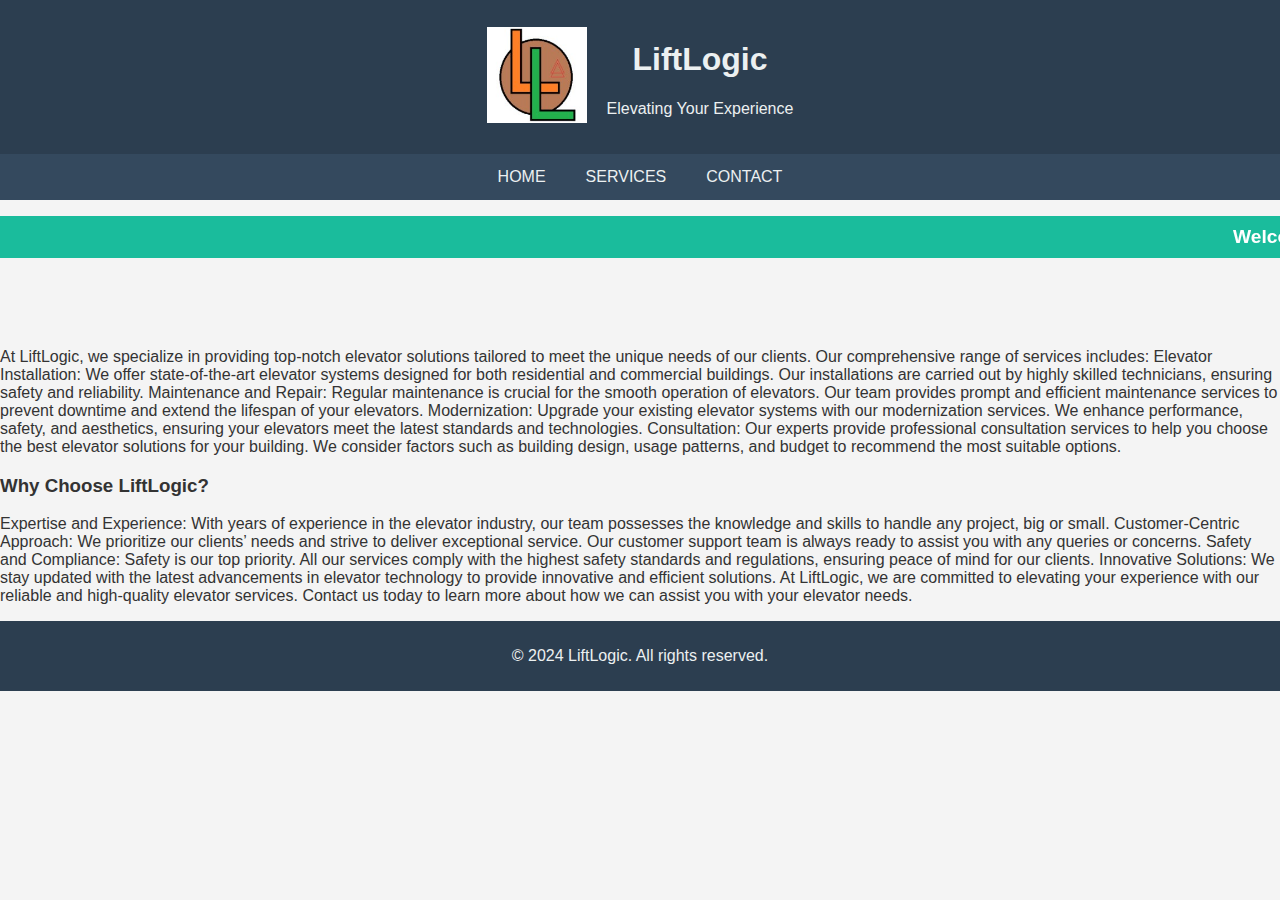
<file: index.html>
<!DOCTYPE html>
<html lang="en">
<head>
    <meta charset="UTF-8">
    <meta name="viewport" content="width=device-width, initial-scale=1.0">
    <title>LiftLogic - Elevating Your Experience</title>

</head>
<body>
    <link rel="stylesheet" href="lifts.css">
    <script src="lifts.js"></script>

    <header>
        <div class="header-content">
            <div class="logo">
                <img src="images/liftlogic_logo.jpg" alt="LiftLogic Logo">
            </div>
            <div class="title">
                <h1>LiftLogic</h1>
                <p>Elevating Your Experience</p>
            </div>
        </div>
    </header>
    <nav>
    	<a href="index.html">Home</a>
        <a href="services.html">Services</a>
        <a href="contact.html">Contact</a>
    </nav>
  <p><marquee>Welcome To LiftLogic pvt Ltd.</marquee></p><br><br><br>
  <p>

At LiftLogic, we specialize in providing top-notch elevator solutions tailored to meet the unique needs of our clients. Our comprehensive range of services includes:

Elevator Installation: We offer state-of-the-art elevator systems designed for both residential and commercial buildings. Our installations are carried out by highly skilled technicians, ensuring safety and reliability.
Maintenance and Repair: Regular maintenance is crucial for the smooth operation of elevators. Our team provides prompt and efficient maintenance services to prevent downtime and extend the lifespan of your elevators.
Modernization: Upgrade your existing elevator systems with our modernization services. We enhance performance, safety, and aesthetics, ensuring your elevators meet the latest standards and technologies.
Consultation: Our experts provide professional consultation services to help you choose the best elevator solutions for your building. We consider factors such as building design, usage patterns, and budget to recommend the most suitable options.</p>
<h3>Why Choose LiftLogic?</h3>
<p>
Expertise and Experience: With years of experience in the elevator industry, our team possesses the knowledge and skills to handle any project, big or small.
Customer-Centric Approach: We prioritize our clients’ needs and strive to deliver exceptional service. Our customer support team is always ready to assist you with any queries or concerns.
Safety and Compliance: Safety is our top priority. All our services comply with the highest safety standards and regulations, ensuring peace of mind for our clients.
Innovative Solutions: We stay updated with the latest advancements in elevator technology to provide innovative and efficient solutions.
At LiftLogic, we are committed to elevating your experience with our reliable and high-quality elevator services. Contact us today to learn more about how we can assist you with your elevator needs.</p>
    <footer>
        <p>&copy; 2024 LiftLogic. All rights reserved.</p>
    </footer>
</body>
</html>
</file>
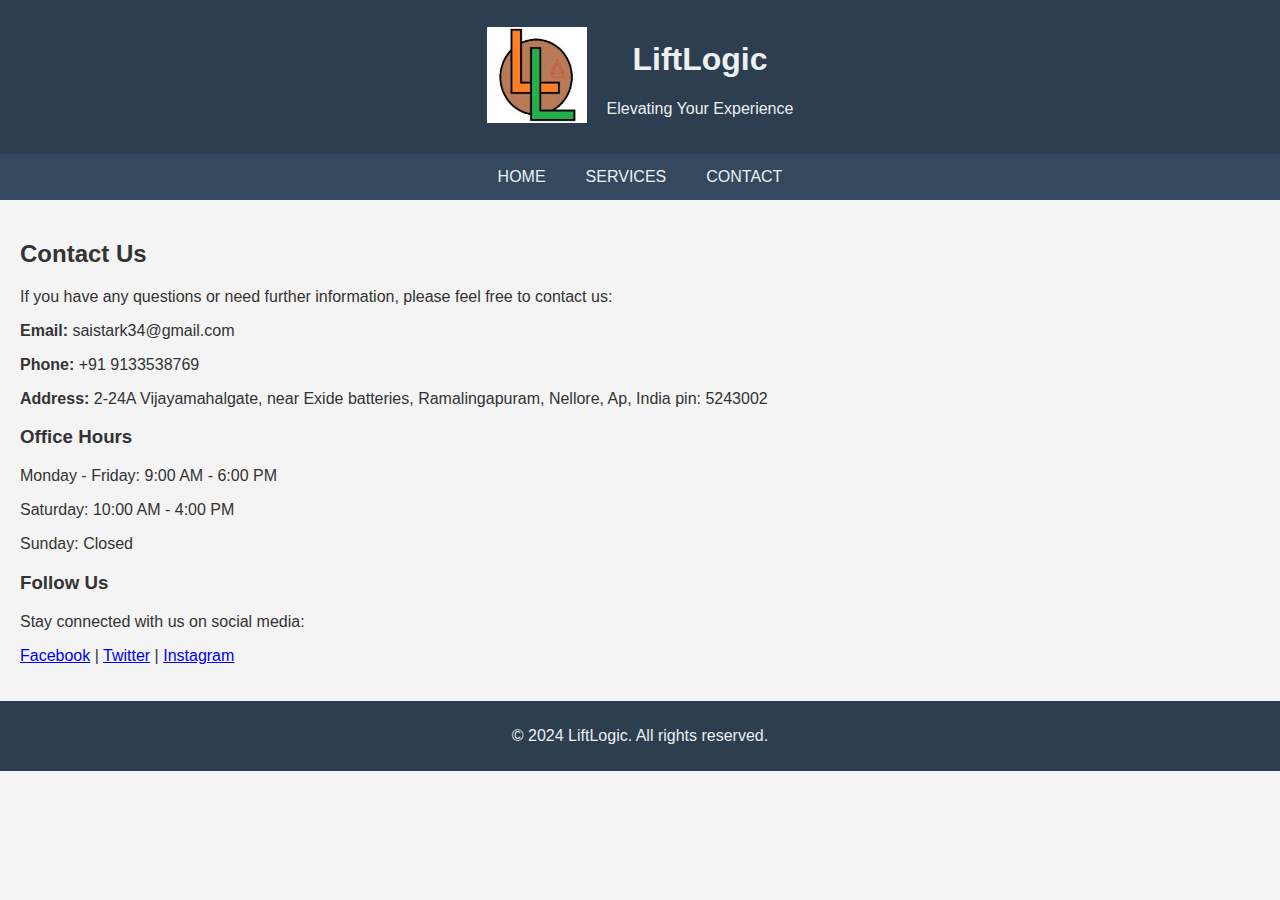
<file: contact.html>
<!DOCTYPE html>
<html lang="en">
<head>
    <meta charset="UTF-8">
    <meta name="viewport" content="width=device-width, initial-scale=1.0">
    <title>Contact Us - LiftLogic</title>
    
</head>
<body>
    <link rel="stylesheet" href="lifts.css">
    <script src="lifts.js"></script>
    <header>
        <div class="header-content">
            <div class="logo">
                <img src="images/liftlogic_logo.jpg" alt="LiftLogic Logo">
            </div>
            <div class="title">
                <h1>LiftLogic</h1>
                <p>Elevating Your Experience</p>
            </div>
        </div>
    </header>
    <nav>
        <a href="index.html">Home</a>
        <a href="services.html">Services</a>
        <a href="contact.html">Contact</a>
    </nav>
    <div class="container">
        <div class="contact-info">
            <h2>Contact Us</h2>
            <p>If you have any questions or need further information, please feel free to contact us:</p>
            <p><strong>Email:</strong> saistark34@gmail.com</p>
            <p><strong>Phone:</strong> +91 9133538769</p>
            <p><strong>Address:</strong> 2-24A Vijayamahalgate, near Exide batteries, Ramalingapuram, Nellore, Ap, India pin: 5243002</p>
            <h3>Office Hours</h3>
            <p>Monday - Friday: 9:00 AM - 6:00 PM</p>
            <p>Saturday: 10:00 AM - 4:00 PM</p>
            <p>Sunday: Closed</p>
            <h3>Follow Us</h3>
            <p>Stay connected with us on social media:</p>
            <p>
                <a href="https://www.facebook.com/liftlogic" target="_blank">Facebook</a> |
                <a href="https://www.twitter.com/liftlogic" target="_blank">Twitter</a> |
                <a href="https://www.instagram.com/liftlogic" target="_blank">Instagram</a>
            </p>
        </div>
    </div>
    <footer>
        <p>© 2024 LiftLogic. All rights reserved.</p>
    </footer>
</body>
</html>
</file>
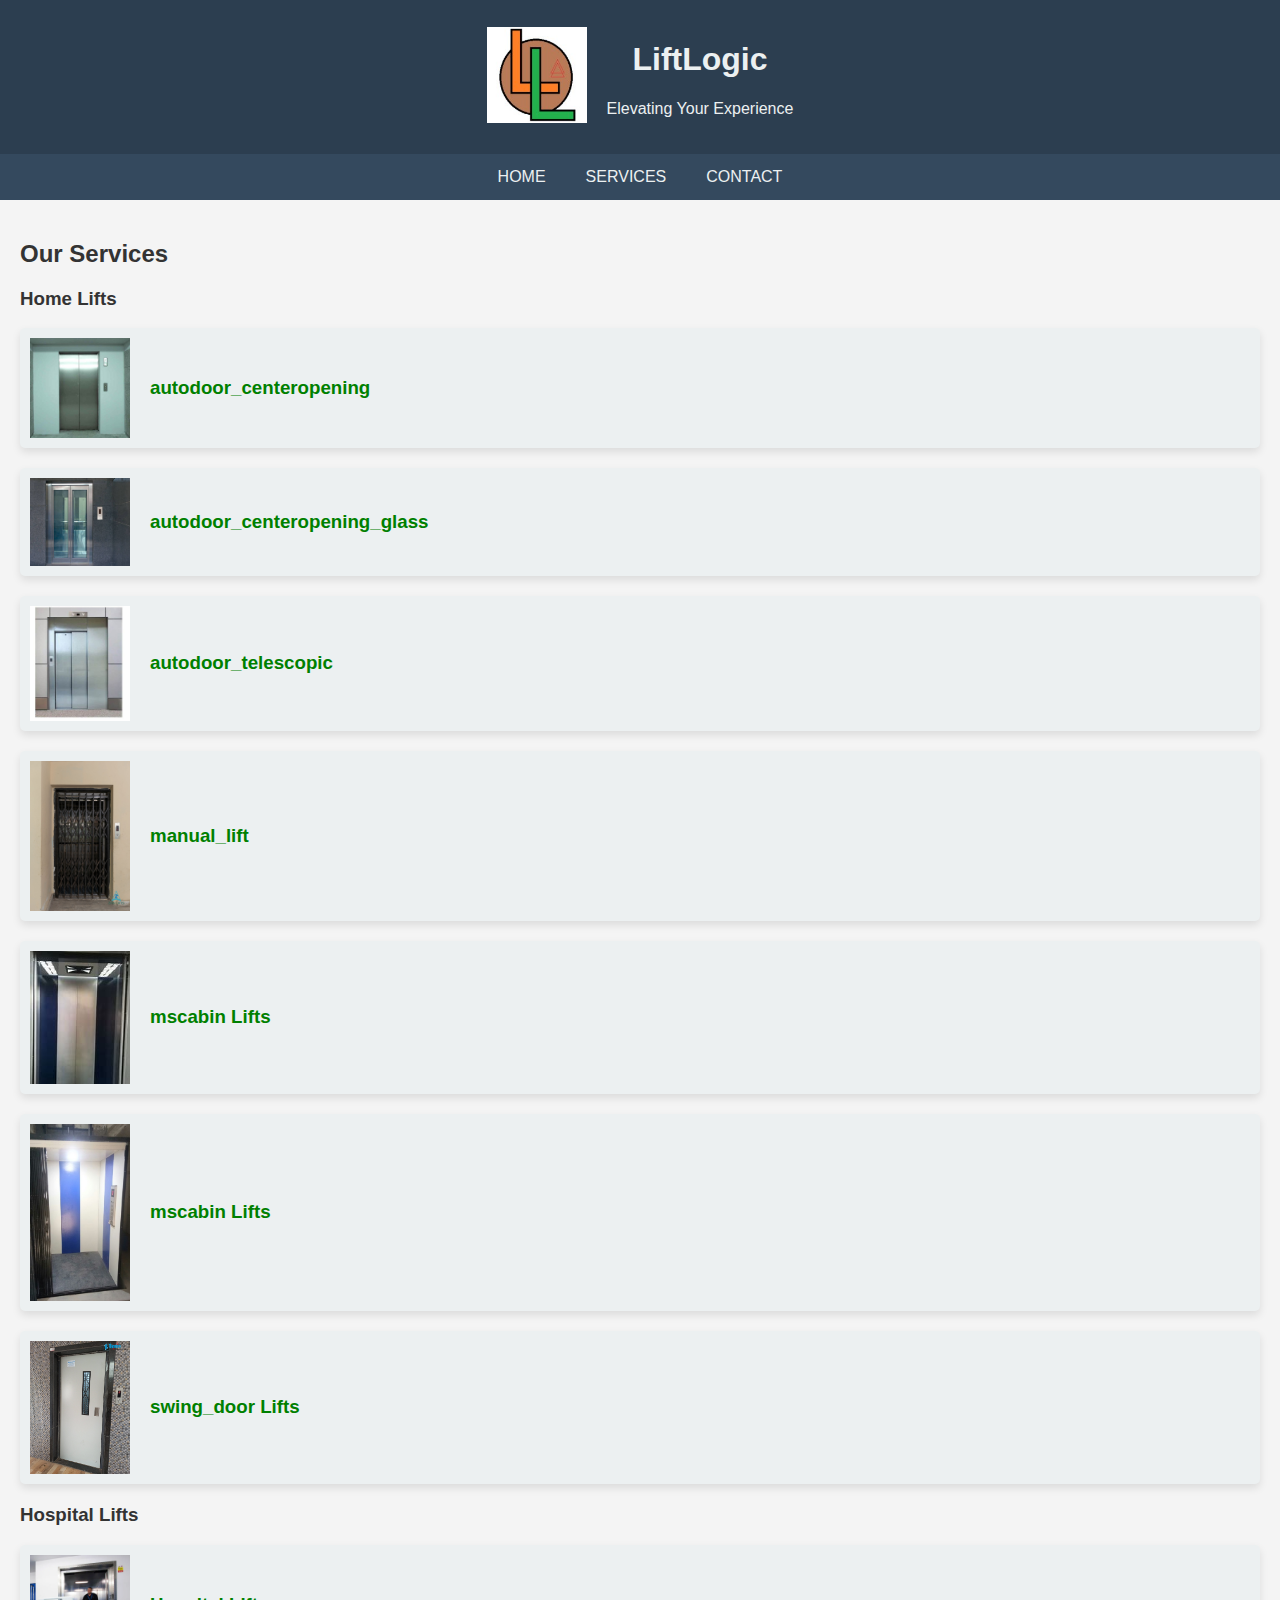
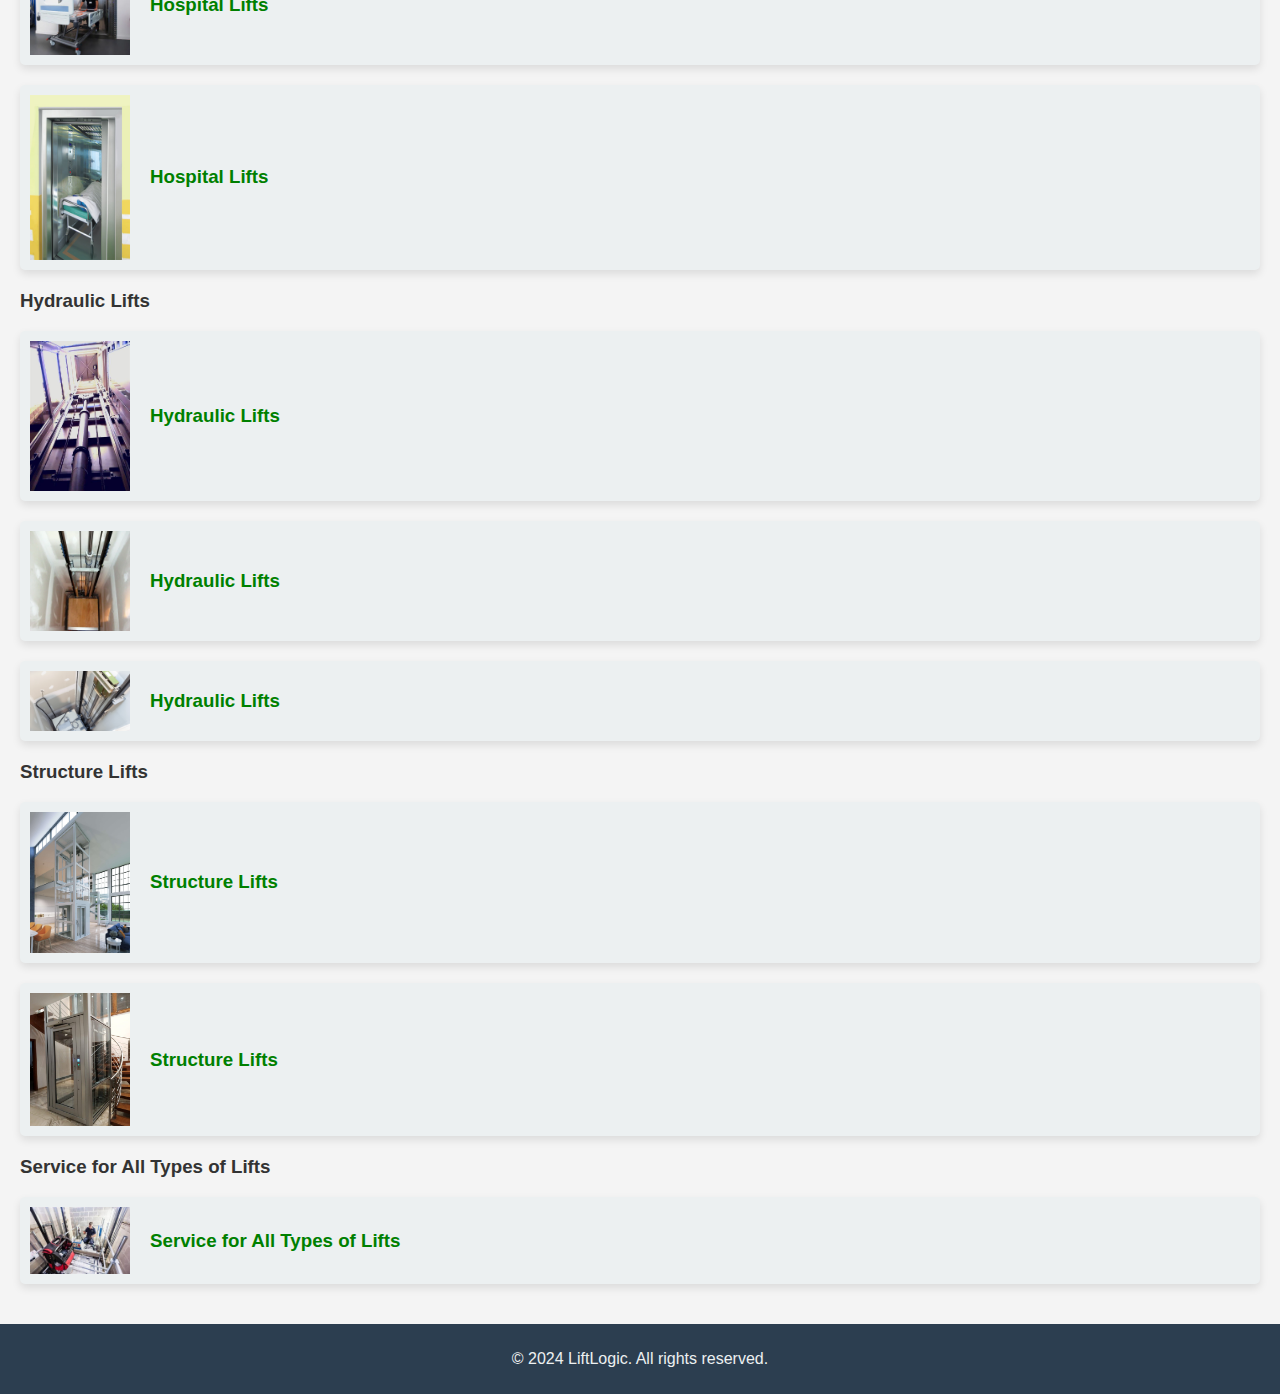
<file: services.html>
<!DOCTYPE html>
<html lang="en">
<head>
    <meta charset="UTF-8">
    <meta name="viewport" content="width=device-width, initial-scale=1.0">
    <title>LiftLogic - Elevating Your Experience</title>
    <link rel="stylesheet" href="lifts.css">
    <script src="lifts.js"></script>
</head>
<body>
    <header>
        <div class="header-content">
            <div class="logo">
                <img src="images/liftlogic_logo.jpg" alt="LiftLogic Logo">
            </div>
            <div class="title">
                <h1>LiftLogic</h1>
                <p>Elevating Your Experience</p>
            </div>
        </div>
    </header>
    <nav>
        <a href="index.html">Home</a>
        <a href="services.html">Services</a>
        <a href="contact.html">Contact</a>
    </nav>
    <div class="container">
        <section id="services">
            <h2>Our Services</h2>
            <h3>Home Lifts</h3>
            <div class="service">
                <img src="images/homelifts/autodoor_centeropening.jpg" alt="Home Lifts">
                <h3>autodoor_centeropening</h3>
            </div>
            <div class="service">
                <img src="images/homelifts/autodoor_centeropening_glass.jpg" alt="Home Lifts">
                <h3>autodoor_centeropening_glass</h3>
            </div>
            <div class="service">
                <img src="images/homelifts/autodoor_telescopic.jpg" alt="Home Lifts">
                <h3>autodoor_telescopic</h3>
            </div>
            <div class="service">
                <img src="images/homelifts/manual_lift.jpg" alt="Home Lifts">
                <h3>manual_lift</h3>
            </div>
            <div class="service">
                <img src="images/homelifts/mscabin.jpg" alt="Home Lifts">
                <h3>mscabin Lifts</h3>
            </div>
            <div class="service">
                <img src="images/homelifts/mscabin_1.jpg" alt="Home Lifts">
                <h3>mscabin Lifts</h3>
            </div>
            <div class="service">
                <img src="images/homelifts/swing_door.jpg" alt="Home Lifts">
                <h3>swing_door Lifts</h3>
            </div>
            <h3>Hospital Lifts</h3>
            <div class="service">
                <img src="images/Hospitallifts/hospitallifts.jpg" alt="Hospital Lifts">
                <h3>Hospital Lifts</h3>
            </div>
            <div class="service">
                <img src="images/Hospitallifts/hospitallifts_1.jpeg" alt="Hospital Lifts">
                <h3>Hospital Lifts</h3>
            </div>
            <h3>Hydraulic Lifts</h3>
            <div class="service">
                <img src="images/hydrauliclifts/hydrauliclifts.jpg" alt="Hydraulic Lifts">
                <h3>Hydraulic Lifts</h3>
            </div>
            <div class="service">
                <img src="images/hydrauliclifts/hydrauliclifts_1.jpg" alt="Hydraulic Lifts">
                <h3>Hydraulic Lifts</h3>
            </div>
            <div class="service">
                <img src="images/hydrauliclifts/hydrauliclifts_2.jpg" alt="Hydraulic Lifts">
                <h3>Hydraulic Lifts</h3>
            </div>
            <h3>Structure Lifts</h3>
            <div class="service">
                <img src="images/structuredlifts/structuredlifts.jpg" alt="Structure Lifts">
                <h3>Structure Lifts</h3>
            </div>
            <div class="service">
                <img src="images/structuredlifts/structuredlifts_1.jpg" alt="Structure Lifts">
                <h3>Structure Lifts</h3>
            </div>
            <h3>Service for All Types of Lifts</h3>
            <div class="service">
                <img src="images/servicelift/servicelift.jpg" alt="Service for All Types of Lifts">
                <h3>Service for All Types of Lifts</h3>
            </div>
        </section>
    </div>
    <footer>
        <p>© 2024 LiftLogic. All rights reserved.</p>
    </footer>
</body>
</html>
</file>
<file: lifts.css>
body {
    font-family: Arial, sans-serif;
    margin: 0;
    padding: 0;
    background-color: #f4f4f4;
}
header {
    background-color: #2c3e50;
    color: #ecf0f1;
    padding: 20px 0;
    text-align: center;
}
body {
    font-family: Arial, sans-serif;
    margin: 0;
    padding: 0;
    background-color: #f4f4f4;
    color: #333;
}

header {
    background-color: #2c3e50;
    color: #ecf0f1;
    padding: 20px 0;
    text-align: center;
}

nav {
    display: flex;
    justify-content: center;
    background-color: #34495e;
}

nav a {
    color: #ecf0f1;
    padding: 14px 20px;
    text-decoration: none;
    text-transform: uppercase;
}

nav a:hover {
    background-color: #1abc9c;
}

.container {
    padding: 20px;
}

.slider {
    width: 100%;
    overflow: hidden;
    position: relative;
}

.slides {
    display: flex;
    transition: transform 3s ease-in-out;
}

.slides img {
    width: 100%;
    border: 2px solid #fff;
}

footer {
    background-color: #2c3e50;
    color: #ecf0f1;
    text-align: center;
    padding: 10px 0;
}

marquee {
    background-color: #1abc9c;
    color: #ffffff;
    padding: 10px 0;
    font-size: 1.2em;
    font-weight: bold;
}

.header-content {
    display: flex;
    align-items: center;
    justify-content: center;
}
.slider {
    width: 100%;
    overflow: hidden;
    position: relative;
}

.slides {
    display: flex;
    transition: transform 0.5s ease-in-out;
}

.slides img {
    width: 100%;
    border: 2px solid #fff;
}

.logo img {
    max-width: 100px;
    margin-right: 20px;
}
nav {
    display: flex;
    justify-content: center;
    background-color: #34495e;
}
nav a {
    color: #ecf0f1;
    padding: 14px 20px;
    text-decoration: none;
    text-transform: uppercase;
}
nav a:hover {
    background-color: #1abc9c;
}
.container {
    padding: 20px;
}
.service {
    display: flex;
    color: green;
    align-items: center;
    margin-bottom: 20px;
    background-color: #ecf0f1;
    padding: 10px;
    border-radius: 5px;
    box-shadow: 0 4px 8px rgba(0, 0, 0, 0.1);
}
.service img {
    max-width: 100px;
    margin-right: 20px;
}
#footer {
    position: center;
    bottom: 0;
    width: 100%;
    height: 100px; /* Height of the footer */
    background-color: #2c3e50;
    color: #ecf0f1;
    text-align: center;
    padding: 10px 0;
}
marquee {
    background-color: #1abc9c;
    color: #fff;
    padding: 10px 0;
    font-size: 1.2em;
    font-weight: bold;
}
body.light-mode {
    background-color: #f4f4f4;
    color: #333;
}
body.dark-mode {
    background-color: #333;
    color: #f4f4f4;
}
</file>
